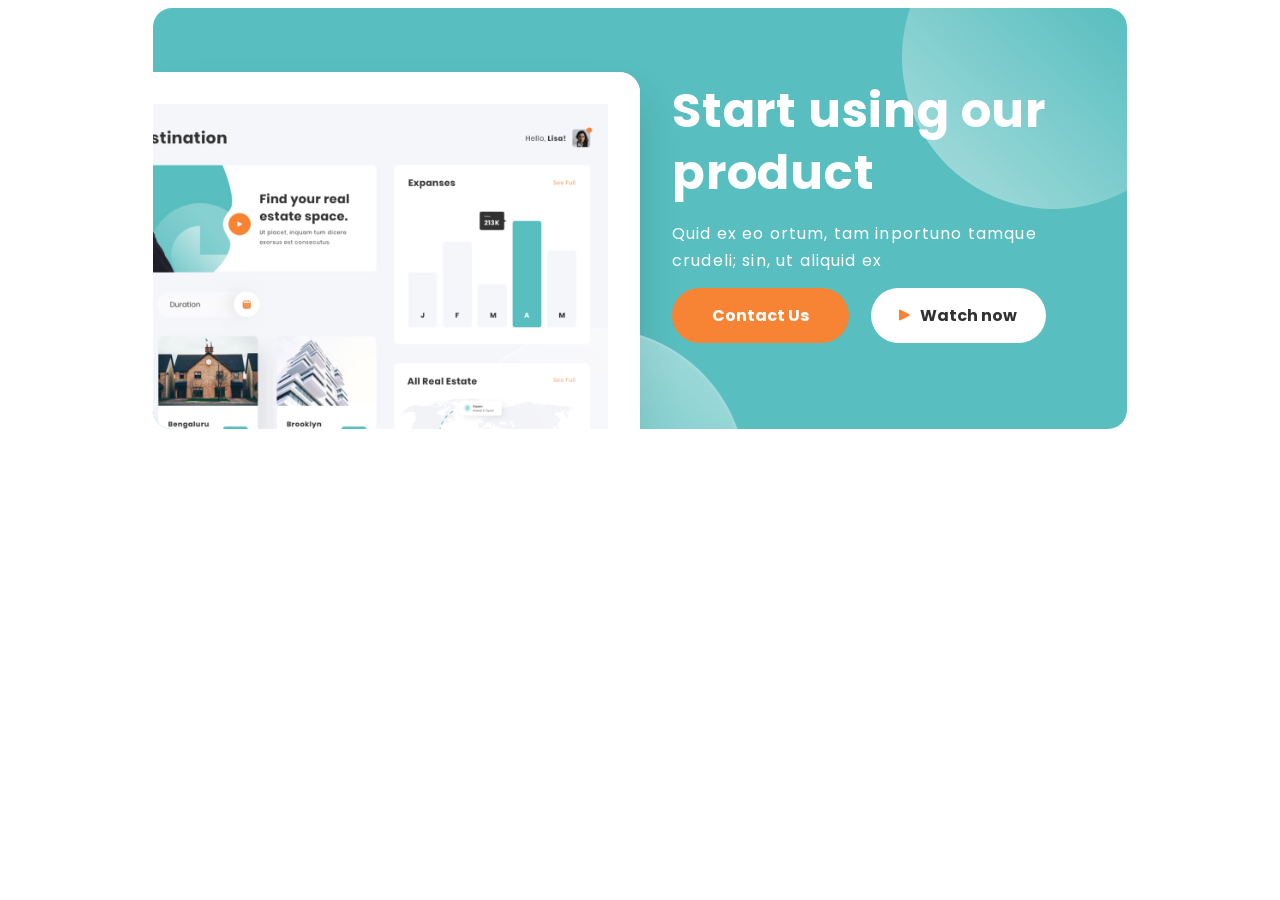
<file: index.html>
<!DOCTYPE html>
<html lang="en">

<head>
  <meta charset="UTF-8">
  <meta http-equiv="X-UA-Compatible" content="IE=edge">
  <meta name="viewport" content="width=device-width, initial-scale=1.0">
  <title>Start Product</title>
  <link rel="preconnect" href="https://fonts.googleapis.com">
<link rel="preconnect" href="https://fonts.gstatic.com" crossorigin>
<link href="https://fonts.googleapis.com/css2?family=Poppins:wght@400;700&display=swap" rel="stylesheet">
  <link rel="stylesheet" href="start-product.css">
</head>

<body>
  <section class="card">
    <img src="image.jpg" alt="" class="card__image">
    <div class="card__body">
      <h1 class="card__title">
        Start using our product
      </h1>
      <p class="card__description">
        Quid ex eo ortum, tam inportuno tamque crudeli; sin, ut aliquid ex
      </p>
      <div class="card__btns">
        <a href="#" class="card__btn card__btn--primary">Contact Us</a>
        <a href="#" class="card__btn card__btn--secondary">
          <img class="card__btn-icon" src="Icon.png" alt="">
          Watch now
        </a>
      </div>
      <img class="oval-1" src="oval-1.png" alt="">
      <img class="oval-2" src="oval-2.png" alt="">
    </div>
    
  </section>
</body>

</html>
</file>
<file: start-product.css>
* {
    box-sizing: border-box;
}

body {
    font-family: 'Poppins', sans-serif;
}
.card {
    display: flex;
    width: 77%;
    max-width: 1100px;
    margin: 0 auto;
    background-color: #58BEBF;
    border-radius: 1.2rem;
    color: #fff;
    overflow: hidden;
}

.card__body > * {
    position: relative;
    z-index: 5;
}

.card__image {
    display: block;
    width: 50%;
    max-width: 746px;
    margin-top: 4rem;
    border-top: 2rem solid #fff;
    border-right: 2rem solid #fff;
    border-top-right-radius: 1.3rem;
    box-shadow: 4px 20px 42px -2px rgba(0, 0, 0, 0.12);
}

.card__body {
    padding: 2rem;
    position: relative;
}

.card__title {
    font-size: 3rem;
    letter-spacing: 0.8px;
    margin-bottom: 1rem;
    line-height: 62px;
}

.card__description {
    letter-spacing: 1.15px;
    line-height: 169%;
    margin-bottom: 1.8rem;
}

.card__btn {
    padding: 1rem 2.5rem;
    border-radius: 30px;
    text-decoration: none;
    font-weight: 700;
    color: inherit;
}

.card__btn + .card__btn {
    margin-left: 1.1rem;
}

.card__btn--primary {
    background-color: #F78434;
}

.card__btn--secondary {
    background-color: #FFF;
    color: #323232;
    padding: 1rem 1.8rem;
}

.card__btn-icon {
    margin-right: .4rem;
}

.oval-1, .oval-2 {
    display: block;
    position: absolute;
    z-index: 1;
}

.oval-1 {
    top:0;
    right:0;
}

.oval-2 {
    bottom: 0;
    right: 50%;
    transform: translateX(-45%);
}

@media (max-width: 900px) {
    .card {
        flex-direction: column;
    }
    .card__image {
        width: 100%;
        margin: 0;
        border-top: 1rem solid #fff;
        border-right: 1rem solid #fff;
        border-top-right-radius: 1.2rem;
        border-top-left-radius: 1.2rem;
    }
    .card__btns {
        display: flex;
        flex-direction: column;
        align-items: flex-start;
    }

    .card__btn + .card__btn {
        margin: 1rem 0 0 0;
    }
    .oval-1 {
        top:0;
        right:0;
    }
    .oval-2 {
        transform: initial;
    }
}
</file>
